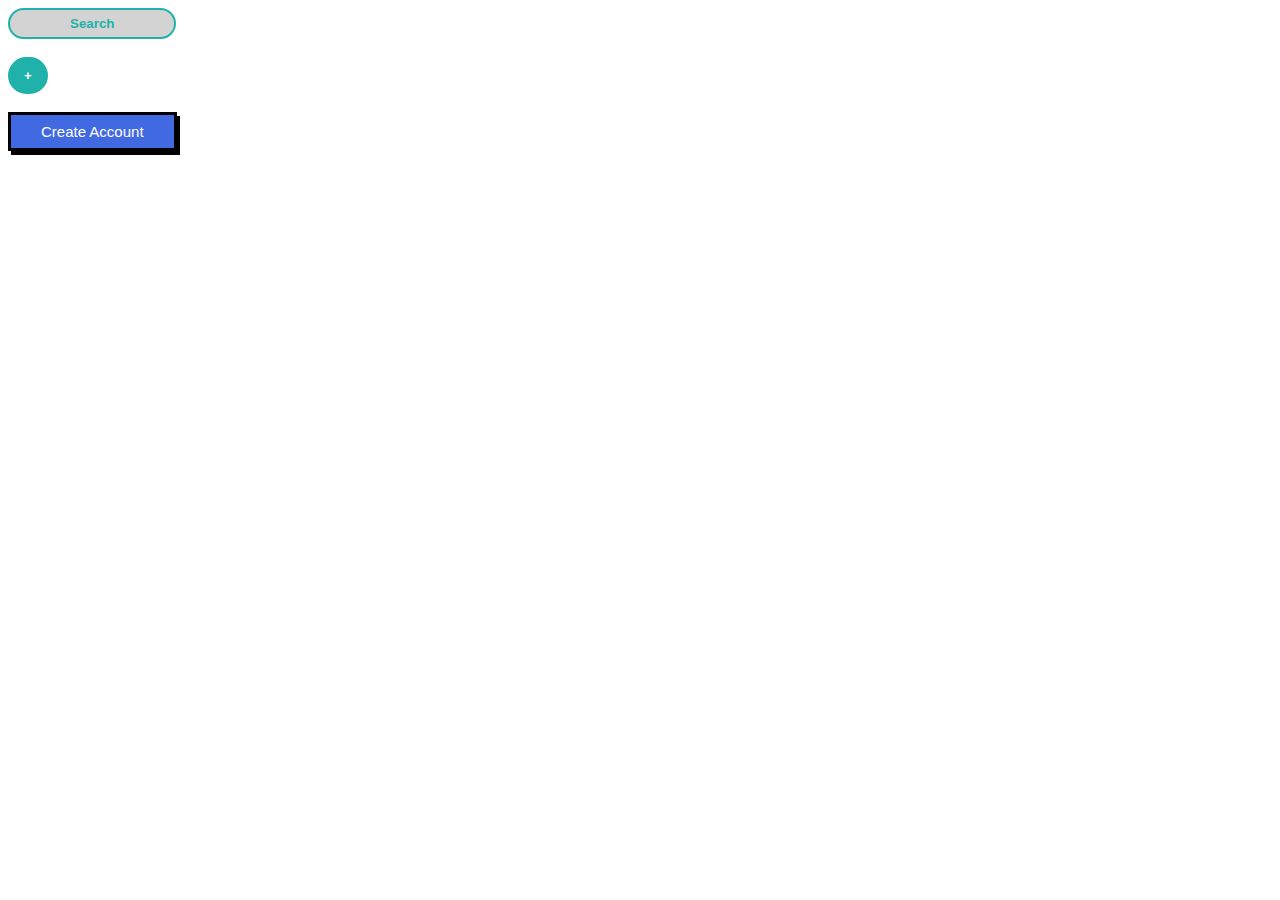
<file: Button_Styling.html>
<!DOCTYPE html>
<html>
<head>
<meta name="viewport" content="width=device-width, initial-scale=1">
<style>

body {
	font-family: bold;
    
}
.search {
	color: lightseagreen;
	background-color: lightgrey;
    border: 2px solid lightseagreen;
    padding: 6px 60px;
    border-radius: 20px;
    
	}
    
.plus {
	background-color: lightseagreen;
    border: 10px solid lightseagreen;
    border-radius: 60px;
	color: white;
    }
    
.create_account {
	color: white;
    display: block;
    font-size: 15px;
    background-color: royalblue;
    border: 3px solid black;
    padding: 8px 30px;
    box-shadow: 3px 4px black;
	}

</style>
</head>
<body>

<div>
	<button class="btn search"><b>Search</b></button>
</div><br>
<div>
	<button class="btn plus"><b>+</b></button>
</div><br>
<div>
	<button class="btn create_account">Create Account</button>
</div>

</body>
</html>
</file>
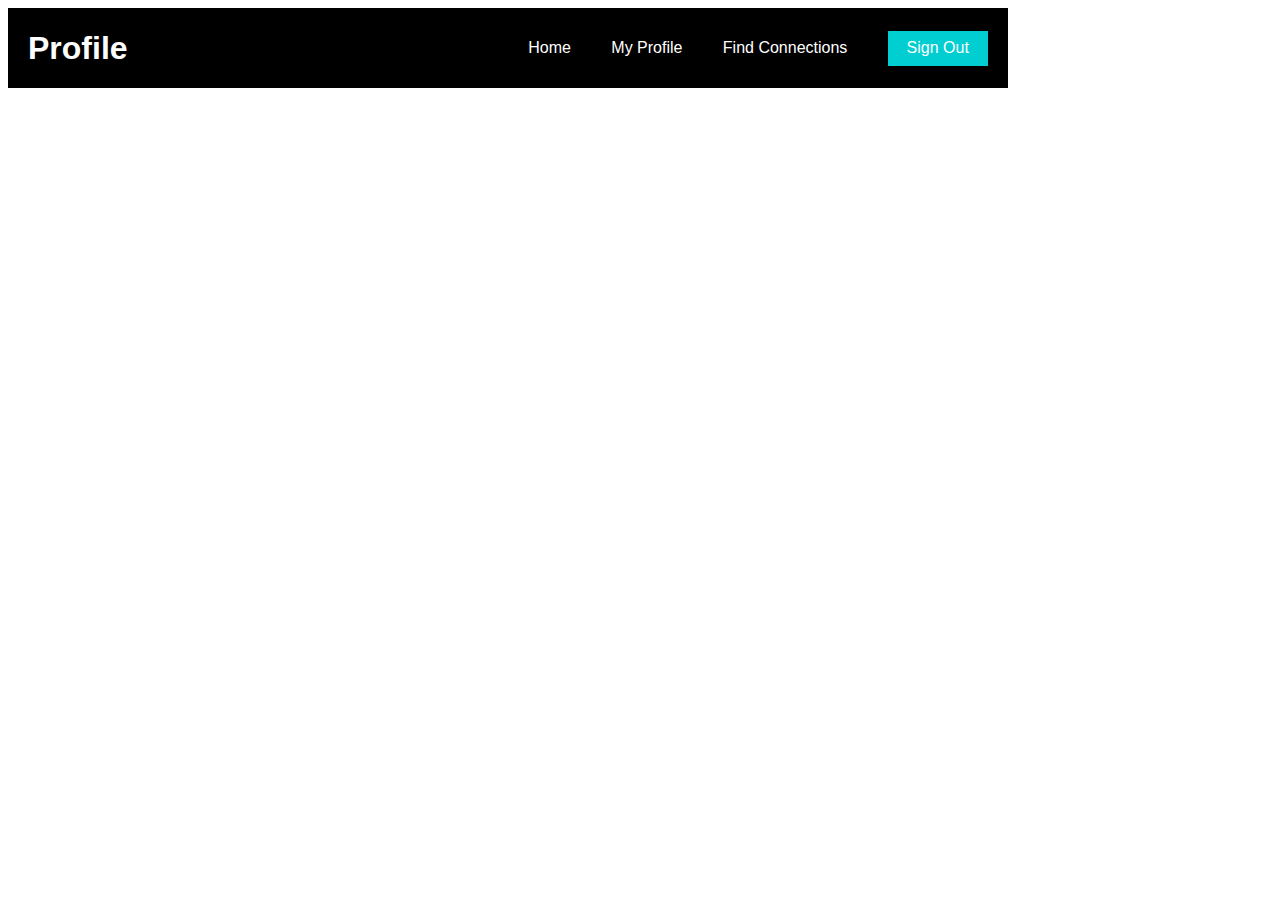
<file: Flex_navbar.html>
<!DOCTYPE html>
<html lang="en">
<head>
    <meta charset="UTF-8">
    <meta name="viewport" content="width=device-width" initial-scale="1.0">
    <title>Document</title>
    <link rel="stylesheet" href="Flex_navbar.css"
    <link rel="preconnect" href="https://fonts.gstatic.com"
    <link href='https://fonts.googleapis.com/css?family=Roboto' rel='stylesheet'>
</head>
<body>

<div class="nav">
    <h1 class="nav-title">Profile</h1>
    <ul class="nav-links">
        <li><a href="#">Home</a></li>
    	<li><a href="#" class="active">My Profile</a></li>
    	<li><a href="#">Find Connections</a></li>
        <li><button class="btn">Sign Out</button></li>
    </ul>
</div>

</body>
</html>
</file>
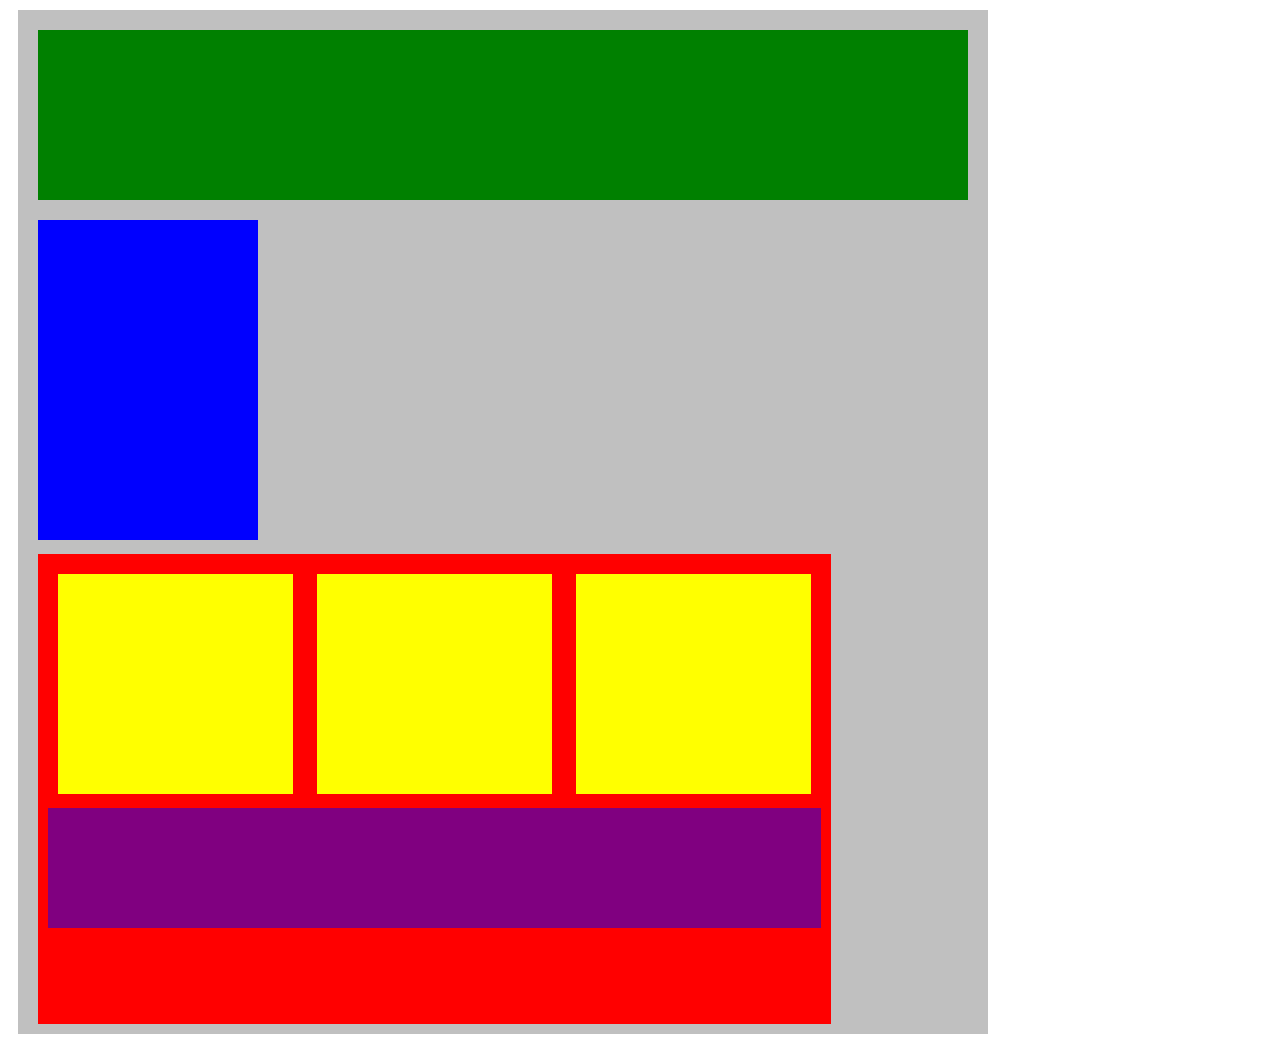
<file: Plotting_Our_Blocks.html>
<!DOCTYPE html>
<html lang="en">
<head>


    <title>Position Practice</title>
    <link rel="stylesheet" type="text/css" href="Plotting_Our_Blocks.css"


</head>
<body>
    <div class="container">
        <div class="top-nav"></div>
        <div class="side-nav"></div>
        <div class="main">
            <div class="sub-content"></div>
            <div class="sub-content"></div>
            <div class="sub-content"></div>
            <div id="advertisement"></div>
        </div>
    </div>
</body>
</html>
</file>
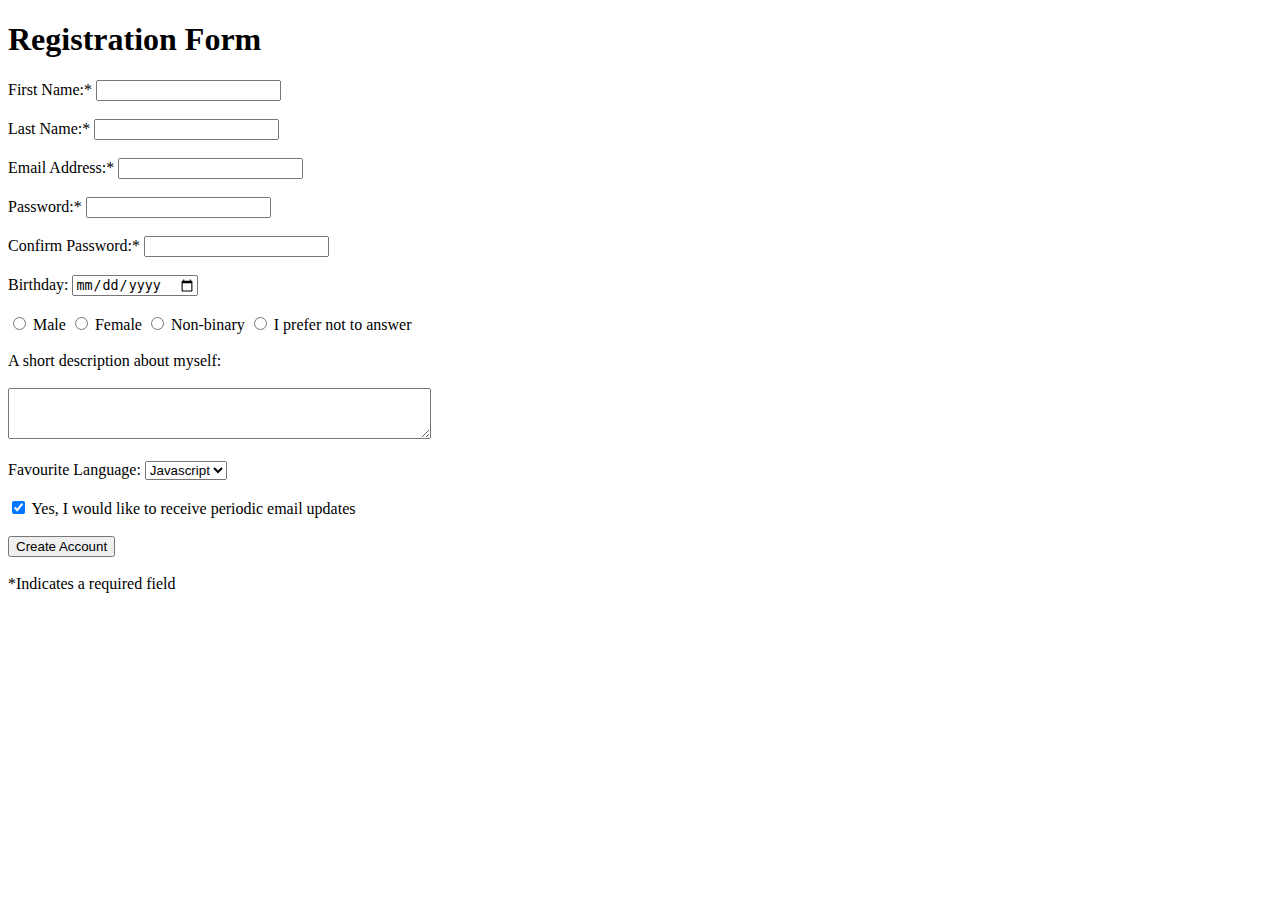
<file: Registration.html>
<!DOCTYPE html>
<html>
<body>
	<h1>Registration Form</h1>
	<form action="/process" method="post">
    	<div>
        	<label>First Name:* </label>
        	<input type="text" name="first_name">
    	</div><br>
    
    	<div>
        <label>Last Name:* </label>
        <input type="text" name="last_name">
    	</div><br>
    
    	<div>
        	<label>Email Address:* </label>
        	<input type="text" name="email">
    	</div><br>
    
    	<div>
        	<label>Password:* </label>
        	<input type="text" name="password">
    	</div><br>
    
    	<div>
        	<label>Confirm Password:* </label>
        	<input type="text" name="password">
    	</div><br>
    
    	<div>
        	<label>Birthday: </label>
        	<input type="date" name="dob">
    	</div><br>
    
    	<div>
        	<input type="radio" name="font" value="male"
            id="male">
        	<label for="male">Male</label>
    
        	<input type="radio" name="font" value="female"
        	id="female">
        	<label for="female">Female</label>
    
        	<input type="radio" name="font" value="non-binary"
        	id="non-binary">
        	<label for="non-binary">Non-binary</label>
    
        	<input type="radio" name="font" value="no_answer"
        	id="no_answer">
        	<label for="no_answer">I prefer not to answer</label>
    	</div><br>
    
    	<div>
    		<label>A short description about myself:</label>
    	</div><br>
    
    	<div>
    		<textarea name="A short description about myself: "
    		cols="50" rows="3"></textarea>
    	</div><br>
    
    	<div>
    		<label>Favourite Language: </label>
    		<select name="Favourite language">
        	<option value="Javascript">Javascript</option>
        	<option value="HTML">HTML</option>
        	<option value="Python">Python</option></select>
    	</div><br>
    
    	<div>
    		<input type="checkbox" name="accept" id="accept" checked>
        	<label for="accept">Yes, I would like to receive periodic email updates
        	</label>
    	</div><br>
    
    	<div>
    		<input type="submit" value="Create Account" >
    	</div><br>
    	<label>*Indicates a required field</label>
    
	</form>
</file>
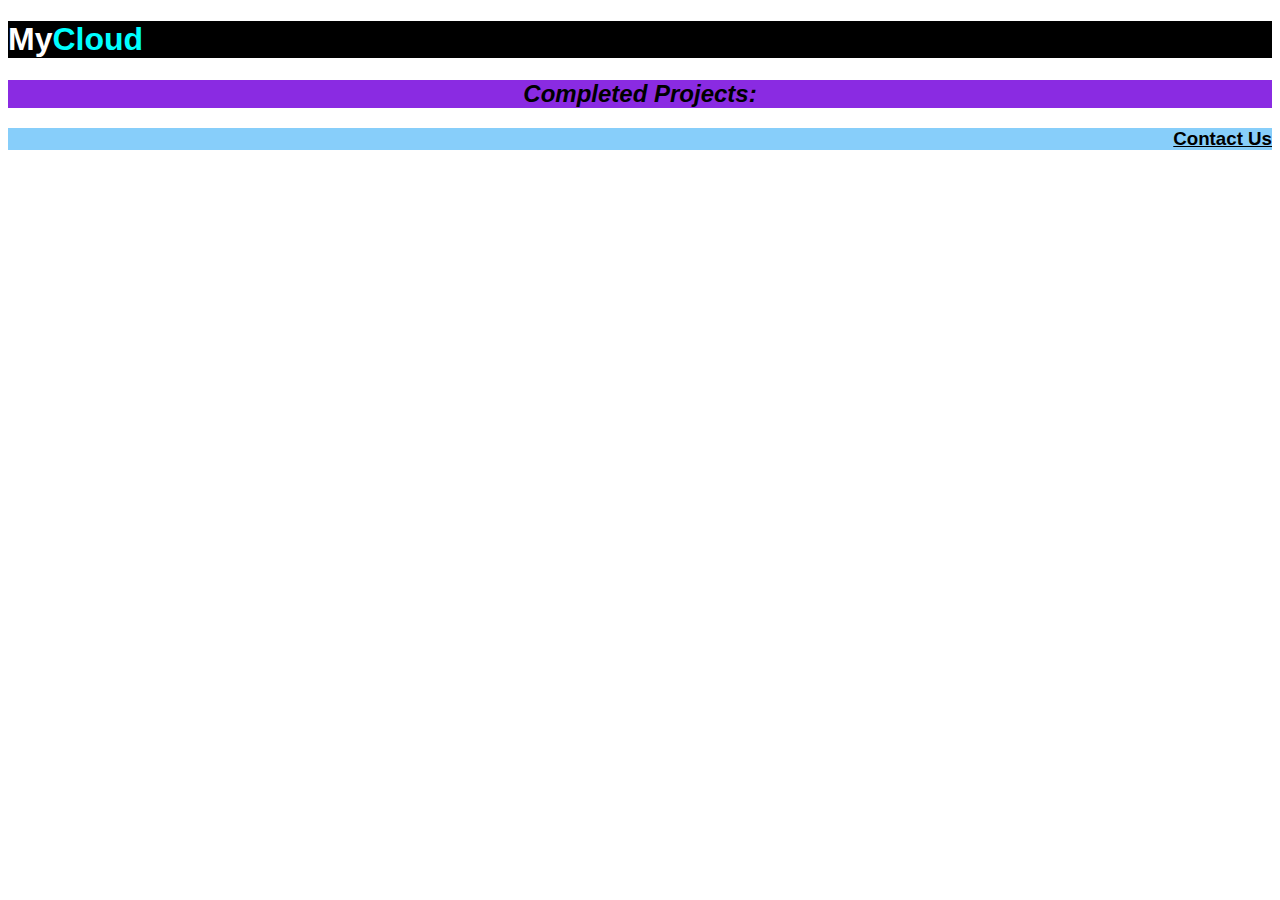
<file: Styling.html>
<!DOCTYPE html>
<html>
<head>
<style>

	h1 {
		background-color: black;
        text-align:left;
        font-family: sans-serif;
   	}
    
    h2 {
    	background-color: blueViolet;
        text-align:center;
        font-family:sans-serif;
        font-style: italic;
        }
        
     h3 {
     	background-color:lightskyblue;
        text-align:right;
        text-decoration: underline;
        font-family: sans-serif;
        }
            
</style>
</head>
<body>    
    <h1><span style=color:white>My</span><span style=color:cyan>Cloud</span></h1>
   
	<h2>Completed Projects:</h2>
   
   <h3>Contact Us</h3>
</body>
</html>
</file>
<file: Plotting_Our_Blocks.css>
.container{
    width: 950px;
    background-color: silver;
    margin: 0px auto;
    margin: 10px;
    padding: 10px;
}
.top-nav {
    height: 150px;
    width: auto;
    background-color: green;
    margin: 10px;
    padding: 10px;
   
}
.side-nav {
	display: inline-block;
    height: 300px;
    width: 200px;
    background-color: blue;
    margin: 10px;
    padding: 10px;
}
.main {
    min-height: 450px;
    min-width: 700px;
    width: auto;
    display: inline-block;
   	vertical-align: top;
    background-color: red;
    margin-left: 10px;
    padding: 10px;
}
.sub-content {
	display:inline-block;
    height: 200px;
    width: 215px;
    background-color: yellow;
    margin: 10px;
    padding: 10px;
}
#advertisement {
    height: 120px;
    width: auto;
    background-color: purple;
}
</file>
